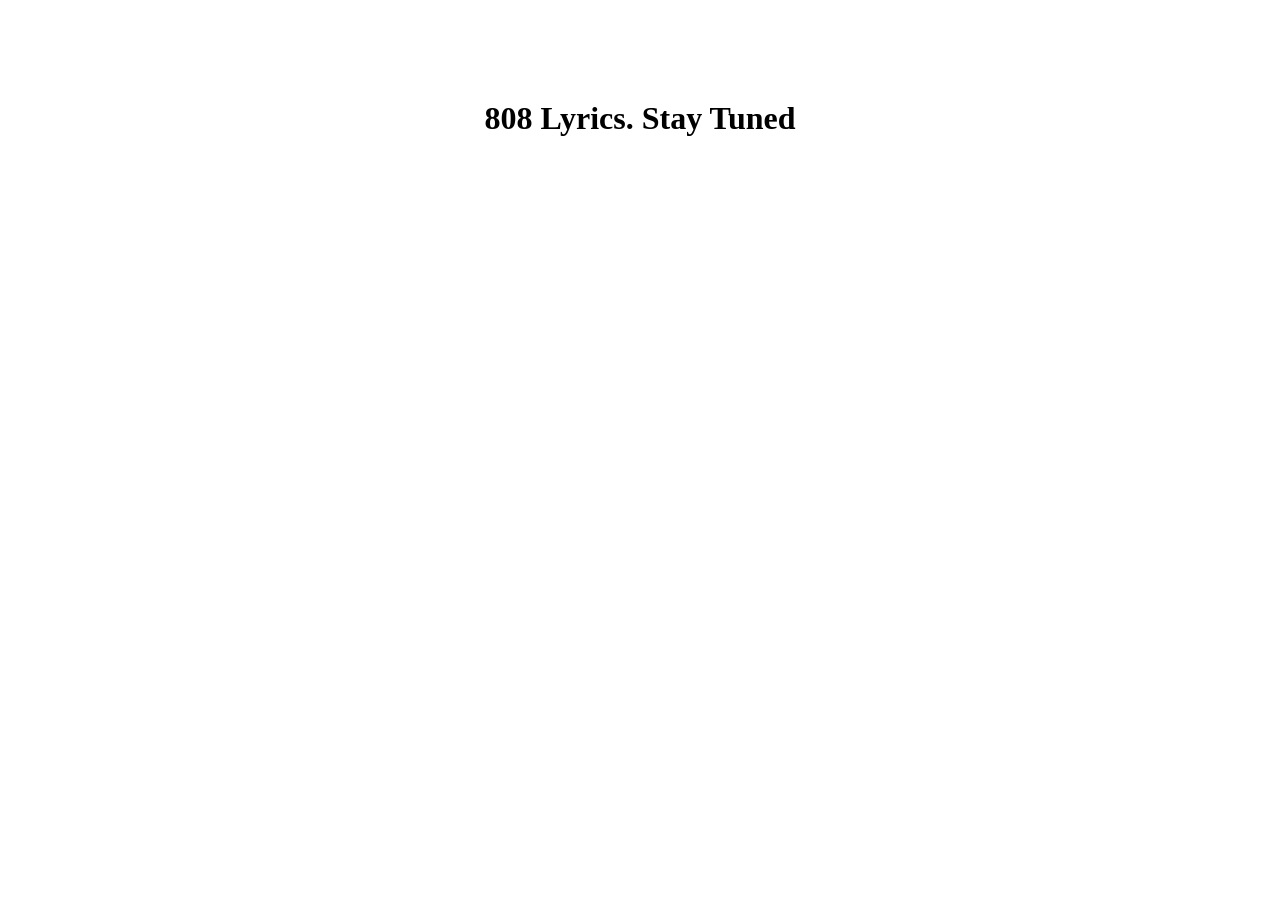
<file: index.html>
<!DOCTYPE html>
<html>
  <head>
    <meta charset="UTF-8">
    <title>808Lyrics</title>
    
  </head>
  <body>
  <style>h1 {text-align:center; margin: 100px auto}</style>
  <h1>808 Lyrics. Stay Tuned</h1>
  </body>
</html>
</file>
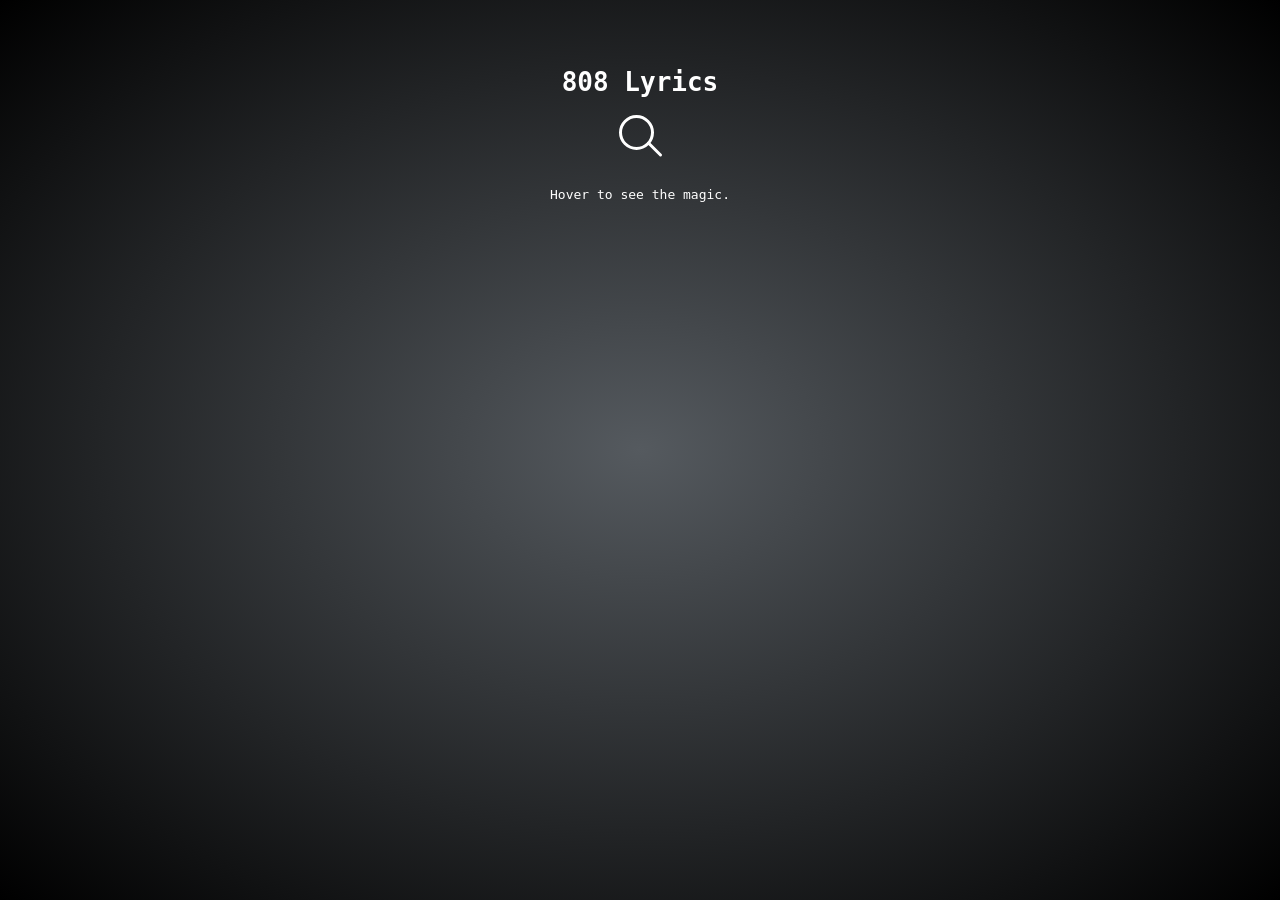
<file: 808lyrics/songs.html>
<!DOCTYPE html>
 <html lang="en">
 <head>
  <meta charset="UTF-8">
  <link rel="stylesheet" href="styles.css">
  <script src="https://ajax.googleapis.com/ajax/libs/jquery/2.1.3/jquery.min.js"></script>
  <script src="site.js"></script>

  <title>808Lyrics</title>
</head>
<body>
  <div class="container" style="padding:50px 250px;">
    <h1>808 Lyrics</h1>
	<div id="header"></div>
  <div class="cntr">
    <div class="cntr-innr">
      <label class="search" for="txt-search">
        <input id="txt-search" type="text" />
      </label>
      <p>Hover to see the magic.</p>
    </div>
  </div>
	<div id="filter-records"></div>
	<div id="footer"></div>
  </div>
</body>
</html>
</file>
<file: 808lyrics/styles.css>
/*** COLORS ***/
@bg-color: #913D88;
@txt-color: #FFFFFF;
@icn-color: #FFFFFF;

/*** DEMO ***/
html,body{
    height:100%;margin:0;
}

h1 {
    text-align: center;
}

body{
    background: radial-gradient(#555A5F, #000);
    font:13px monospace;
    color:#fff
}
p{
    margin-top:30px
}
.cntr{
    display:table;
    width:100%;
    height:100%;

}
.cntr-innr{
    display:table-cell;
    text-align:center;
    vertical-align:middle
}

/*** STYLES ***/
.search {
	display: inline-block;
	position: relative;
	height: 35px;
	width: 35px;
	box-sizing: border-box;
	margin: 0px 8px 7px 0px;
	padding: 7px 9px 0px 9px;
	border: 3px solid #fff;
	border-radius: 25px;
	transition: all 200ms ease;
	cursor: text;
}

.search:after {
    content: "";
    position: absolute;
    width: 3px;
    height: 20px;
    right: -5px;
    top: 21px;
    background: #fff;
    border-radius: 3px;
    transform: rotate(-45deg);
    transition: all 200ms ease;
}

.search.active,
.search:hover {
    width: 200px;
    margin-right: 0px;


}
.search:hover:after {
    height: 0px;
}

input {
    width: 100%;
    border: none;
    box-sizing: border-box;
    font-family: Helvetica;
    font-size: 15px;
    color: inherit;
    background: transparent;
    outline-width: 0px;
}
</file>
